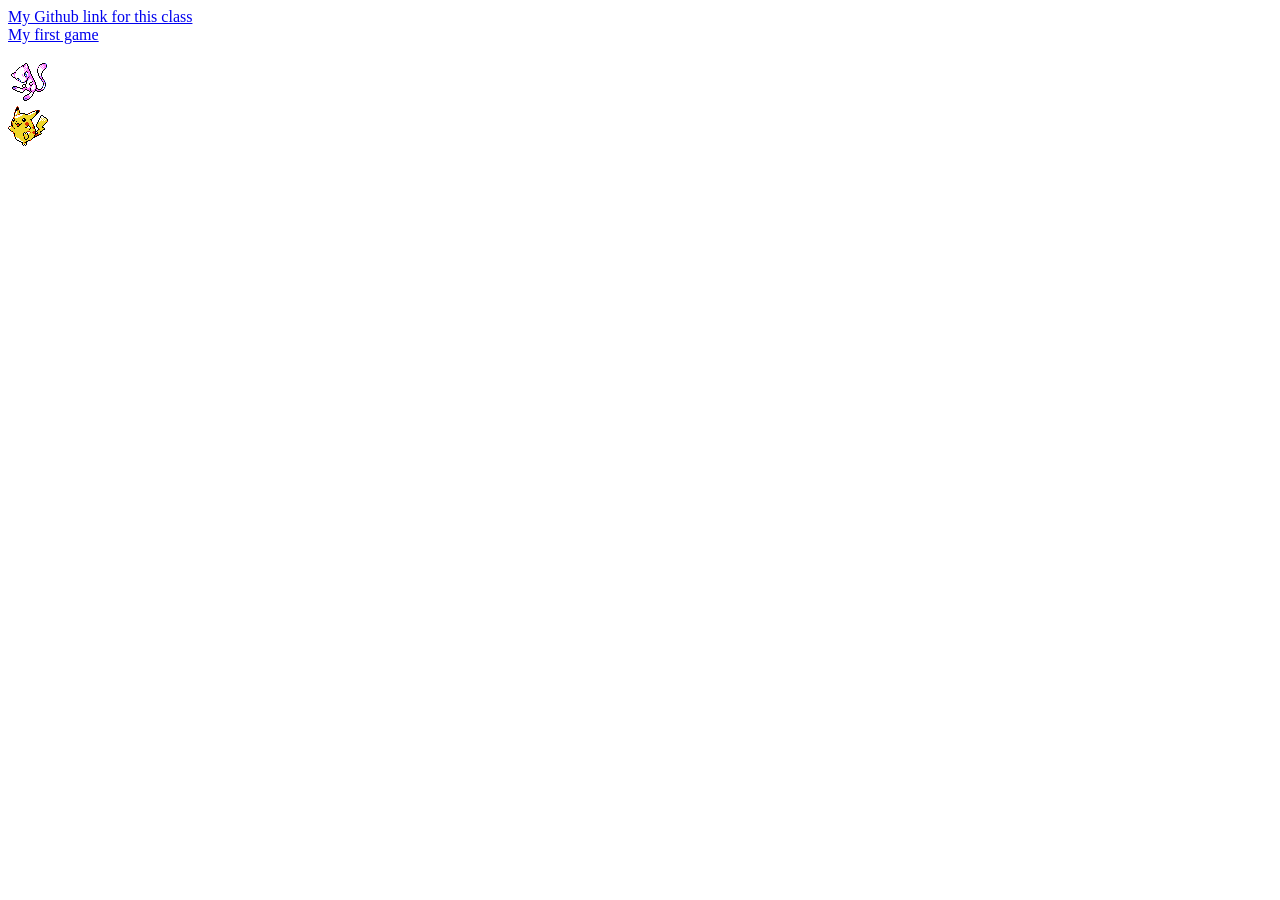
<file: Week2/index.html>
<!DOCTYPE html>
<html>
<head>
    <title>Homework 1</title>
</head>

<body> 
    <section class="links">
        <a href="https://github.com/JCa6rera/JCa6rera.github.io" id="github-link">My Github link for this class</a>

        <br>

        <a href="https://jca6rera.github.io/Week2/ourfirstgame/" id="game-link">My first game</a>
    </section>

    <br>

    <div class="images">
        <img src="./ourfirstgame/assets/mew.png" id="mew-picture"/>

        <br>

        <img src="./ourfirstgame/assets/pikachu.png" id="pikachu-picture"/>
    </div>

</body>

</html>
</file>
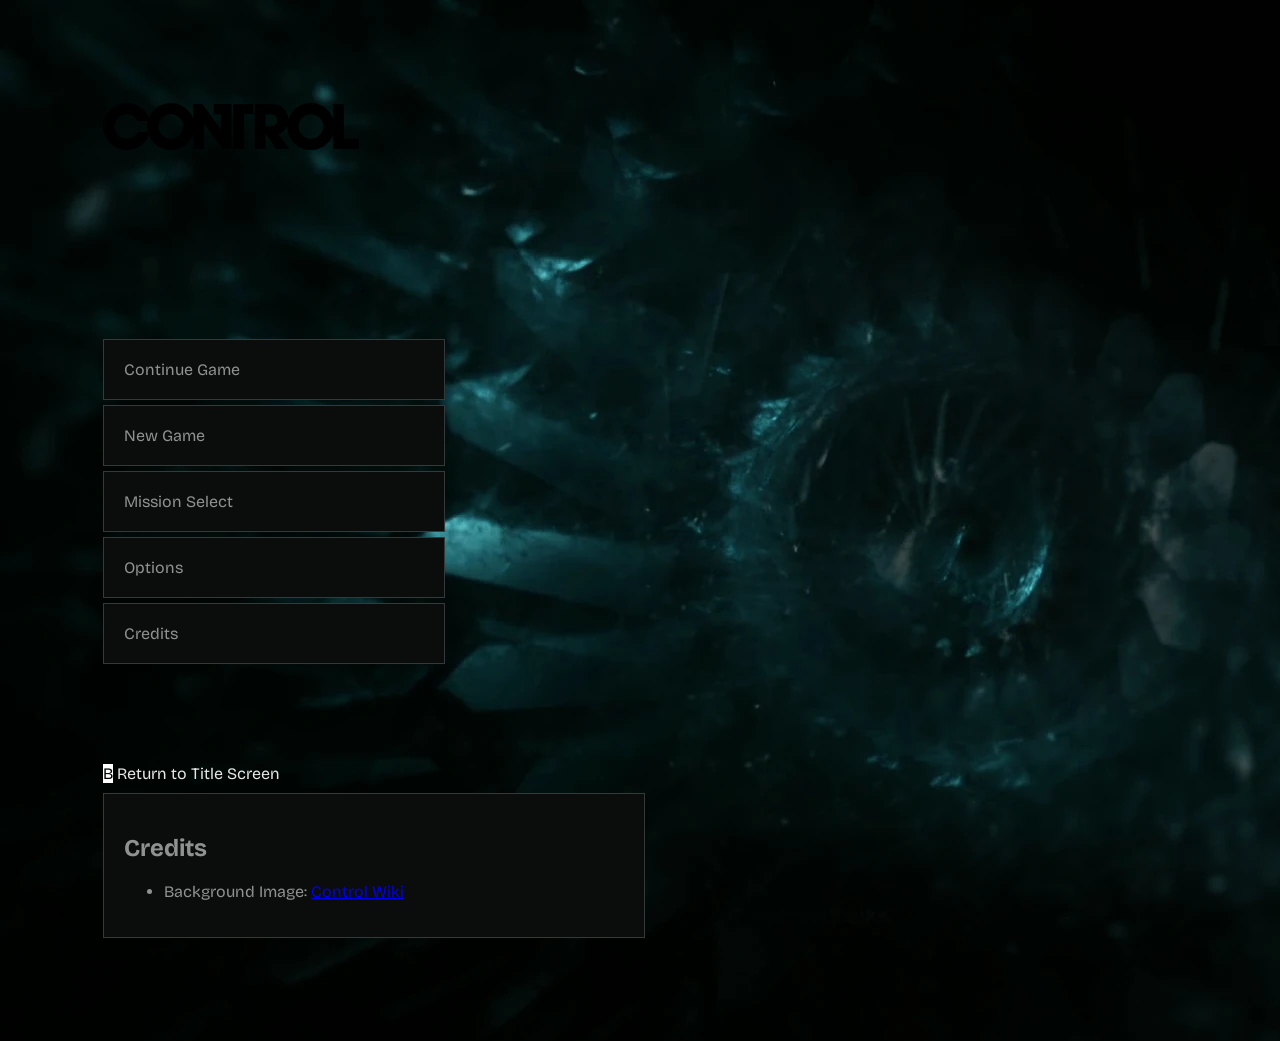
<file: Week3/index.html>
<!DOCTYPE html>
<html lang="en">
<head>
    <meta charset="UTF-8">
    <meta name="viewport" content="width=device-width, initial-scale=1.0">
    <title>CONTROL // 2026</title>
    <style>

        @import url('https://fonts.googleapis.com/css2?family=Bricolage+Grotesque:opsz,wght@12..96,200..800&family=Oswald:wght@200..700&display=swap');

        /* selector { 
        
        properties: value;

        }
        for example:
        car-seat {
            textile-type: leather;
            color: brown;
            stitching: white;
        }
        */
        
        /*element*/

        * {
            --button-bg: #0B0D0C;
            --button-border: #35393A;
            --button-color: #909291;
            --button-hover: #E7E7E7;
            --control-red: rgb(182,33,33);

            font-family: "Bricolage Grotesque", sans-serif;
            font-optical-sizing: auto;
            font-style: normal;
            font-variation-settings: "wdth" 100;
        }

        body{

            background-color: slategray;
            background: url(./assets/Polaris.webp);
            padding: 95px;
        }

        /*class
        
        .class-name ( )*/

        .return {
            color: var(--button-hover);
        }

        /* id
        #id-name ( )*/
        #logo {
            margin-bottom: 185px;
        }

        #logo img {
            width: 256px;
        }

        .return span {
            background-color: black;
            color: white;
        }

        .nav-group {
            margin-bottom: 100px;
            padding: 0px;
        }


        .nav-group li {
            background-color: var(--button-bg);
            width: 300px;
            color: var(--button-color);
            padding: 20px;
            border-width: 1px;
            border-style: solid;
            border-color: var(--button-border);
            margin-bottom: 5px;
            list-style: "";
        }

        .nav-group li:hover {
            background-color: var(--button-hover);
            color: var(--button-bg);
        }

        #A{
            background-color: black;
            color: white;
            height: 30px;
            width: 30px;
            margin-left: 92px;
        }

        #B {
            background-color: white;
            color: black;
        }

        .footer {
            margin-top: 10px;
            background-color: var(--button-bg);
            width: 500px;
            color: var(--button-color);
            padding: 20px;
            border-width: 1px;
            border-style: solid;
            border-color: var(--button-border);
        }

    </style>


</head>
<body>
    
    <!--LOGO SECTION-->

    <div id="logo"><img src="./assets/Control_video_game_logo.svg.png"/></div>

    <!--CREATE THE BUTTON GROUPS-->

    <nav class="nav-class">
        <ul class="nav-group">
            <li>Continue Game</li>
            <li>New Game</li>
            <li>Mission Select</li>
            <li>Options</li>
            <li>Credits</li>
        </ul>
    </nav>

    <!--DIV IS A CONTAINER-->
    <div class="return"><span id="B">B</span> Return to Title Screen </div>
    <footer class="footer">
        <h2>Credits</h2>
        <ul>
            <li>Background Image: <a href="https://control.fandom.com/wiki/Polaris">Control Wiki</a></li>
        </ul>
    </footer>


</body>
</html>
</file>
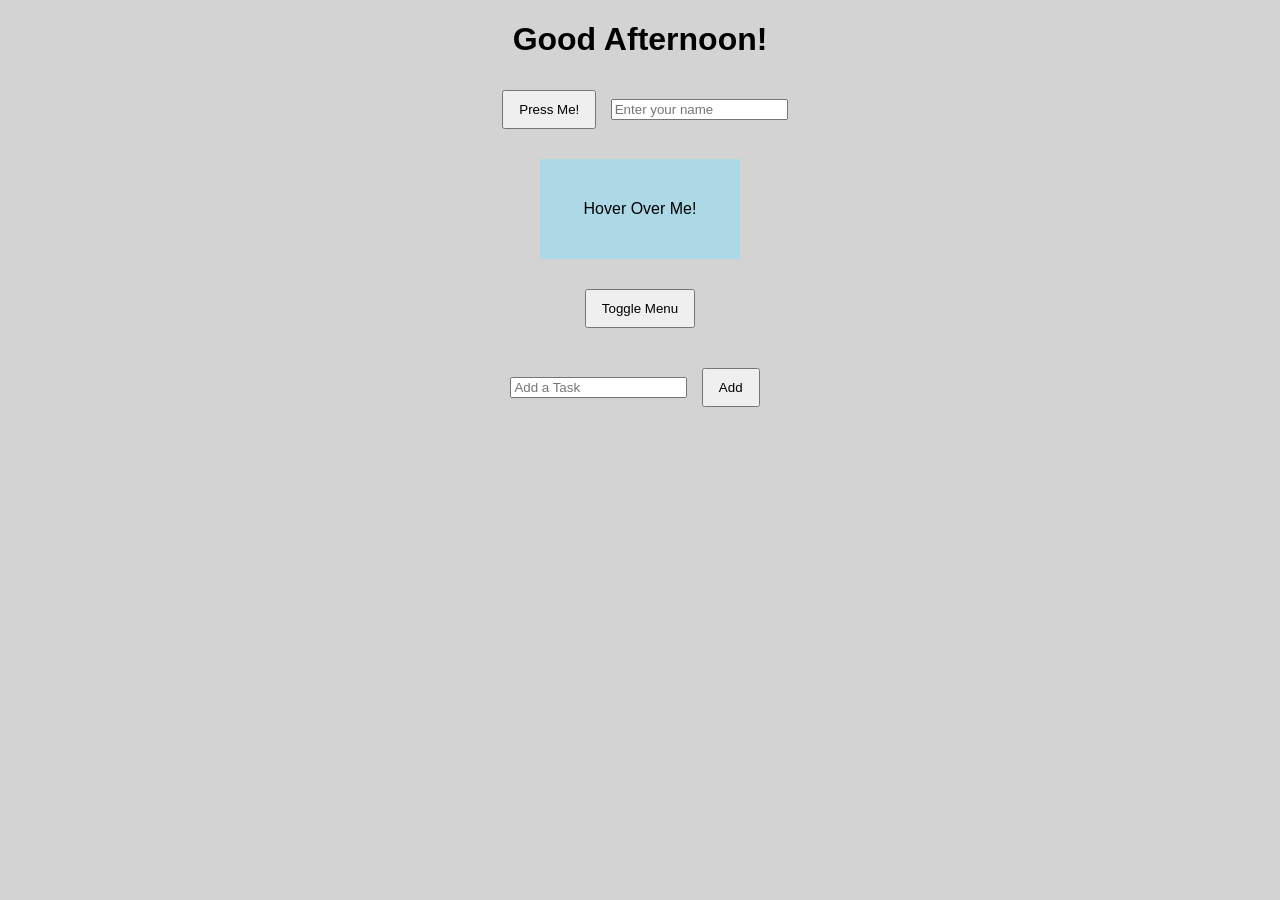
<file: Week6/index.html>
<!DOCTYPE html>
<html lang="en">
<head>
    <meta charset="UTF-8">
    <meta name="viewport" content="width=device-width, initial-scale=1.0">
    <title>Assignment 6</title>
    <link rel="stylesheet" href="style.css">
</head>
<body>

    <h1 id="greeting"></h1>

    <!-- 1. Button Click -->
    <button id="clickButton">Press Me!</button>

    <!-- 2. Input Focus -->
    <input type="text" id="nameInput" placeholder="Enter your name">

    <!-- 3. Hover Box -->
    <div id="hoverBox">Hover Over Me!</div>

    <!-- 4. Toggle Menu -->
    <button id="menuButton">Toggle Menu</button>
    <div id="menu" class="hidden">
        <p>Menu Item 1</p>
        <p>Menu Item 2</p>
    </div>

    <!-- 5. To-Do List -->
    <div class="todo">
        <input type="text" id="todoInput" placeholder="Add a Task">
        <button id="addButton">Add</button>
        <ul id="todoList"></ul>
    </div>

    <script src="script.js"></script>

</body>
</html>
</file>
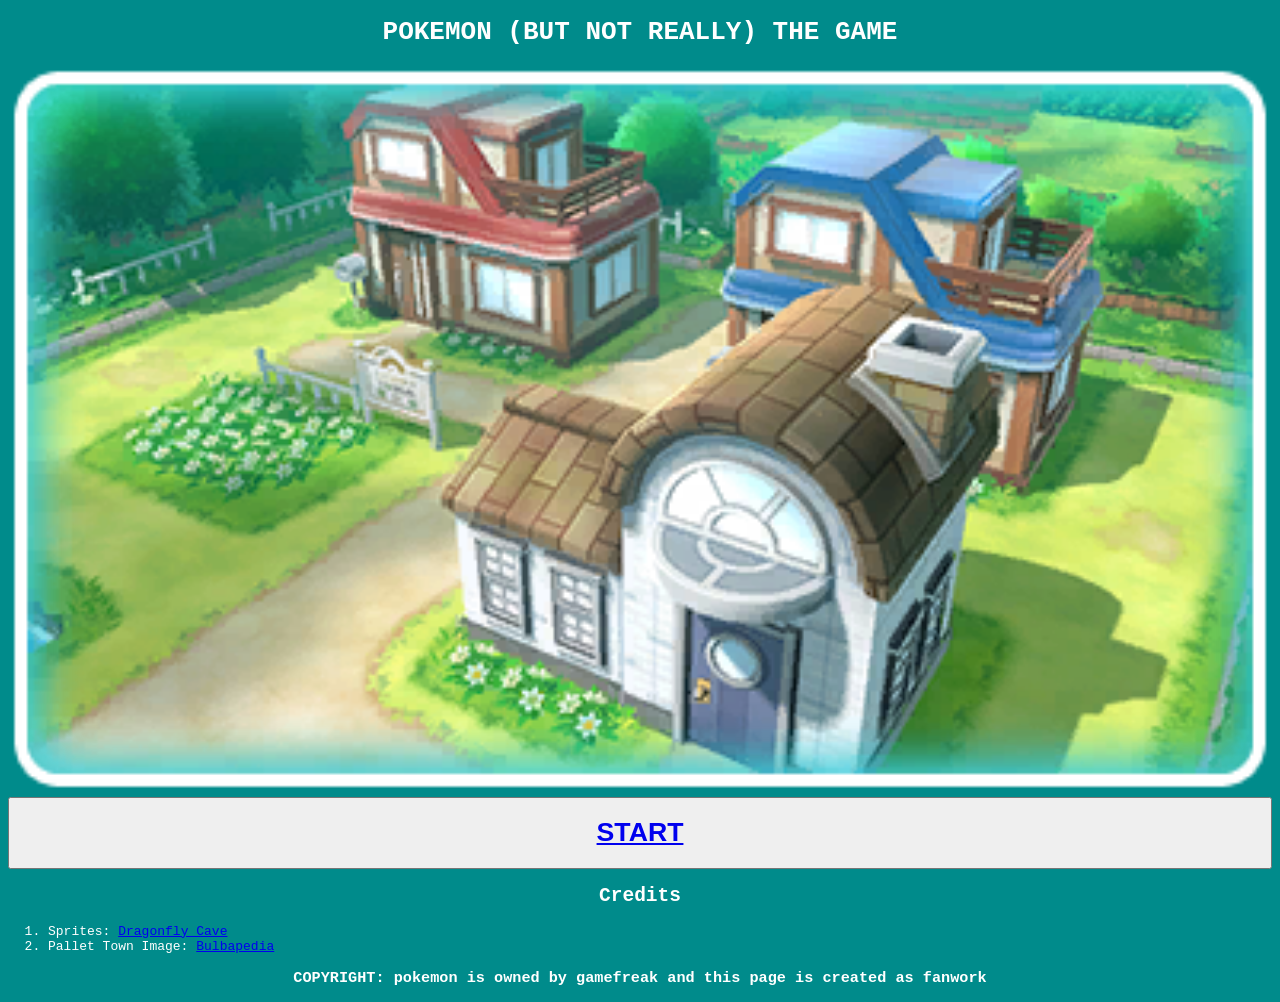
<file: Week2/ourfirstgame/index.html>
<!--declare what type of page this is-->
<!DOCTYPE html>

<!--where html starts and ends-->

<html>

<head>
    <title>OUR FIRST GAME</title>
</head>

<!--html pages are made of elements-->
<!--elements have three parts, a tage that describes the elements, the content/what's being rendered by the browser and the attributes-->
<body style="background-color: darkcyan; color: white; font-family: monospace;">

    <!--H1 through H6 are Section Titles-->

    <h1 style="color: white; text-align: center; font-family: monospace;">POKEMON (BUT NOT REALLY) THE GAME</h1>
    <!--IMG element renders an image-->

    <img src="./assets/Pallet_Town_PE.png"  aria-label="an image of pallet town from pokemon" style="width: 100%;"></img>

    <button class="start-button" style="width: 100%;"><h1 style="text-align: center;"><a href="./game.html">START</a></h1></button>

    <!--LISTS: ordered list (where the steps count; 1,2,3,4) and unordered lists (lists where order doesn't matter; *, * )-->

    <section id="credits">
        <h2 style="text-align: center;">Credits</h2>
        <ol>
            <li>Sprites: <a href="https://www.dragonflycave.com/resources/sprite-generator/">Dragonfly Cave</a></li>
            <li>Pallet Town Image: <a href="https://bulbapedia.bulbagarden.net/wiki/Main_Page">Bulbapedia</a></li>
        </ol>
    </section>

    <h3 style="color: white; text-align: center; font-family: monospace;">COPYRIGHT: pokemon is owned by gamefreak and this page is created as fanwork</h3>
    

</body>
</html>
</file>
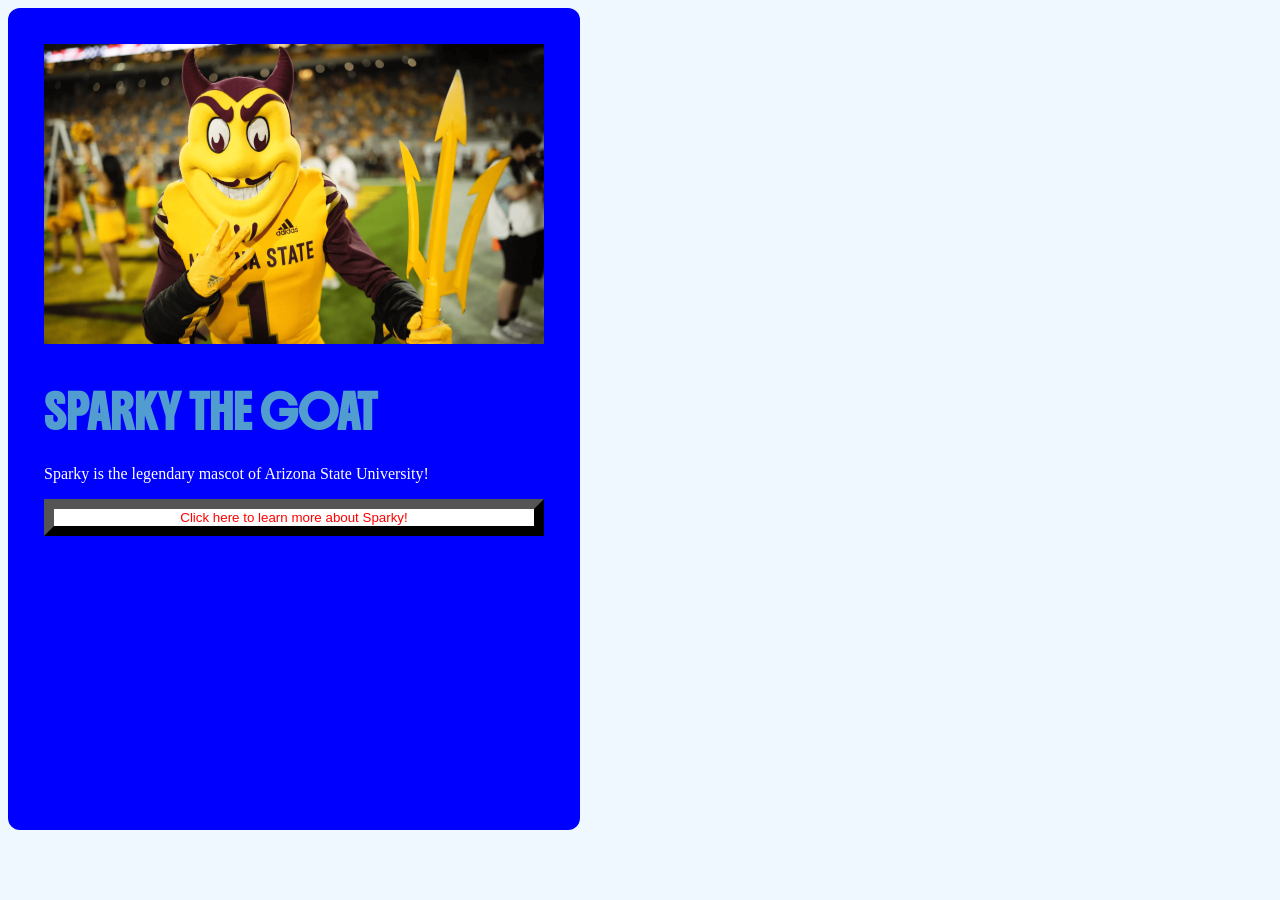
<file: Week3/homework.html>
<!DOCTYPE html>
<html lang="en">
<head>
    <meta charset="UTF-8">
    <meta name="viewport" content="width=device-width, initial-scale=1.0">
    <title>Week 3 Homework</title>
    <style>
        @import url('https://fonts.googleapis.com/css2?family=Boldonse&display=swap');
        .boldonse-regular {
        font-family: "Boldonse", system-ui;
        font-weight: 400;
        font-style: normal;
        }


        body {
            background-color:aliceblue;
        }

        .card {
            height: 750px;
            width: 500px;
            background-color: blue;
            padding: 36px;
            border-radius: 12px;
            transition: all 0.3s;
        }
        
        .card img {
            width: 100%;
            object-fit: cover;
            height: 300px;
            margin-bottom: 12px;
        }

        h1 {
            font-family: "Boldonse", system-ui;
            color: #519dcf;
        }

        p {
            color: white;
        }

        .card:hover{
            box-shadow: 8px 8px black;
        }

        button {
            width: 100%;
            color: red;
            background-color: white;
            border-color: black;
            border-width: 10px;
        }
    </style>
</head>
<body>
    <div class="card">
        <img src="./assets/sparky.webp" alt="">

        <h1>SPARKY THE GOAT</h1>

        <p>Sparky is the legendary mascot of Arizona State University!</p>

        <a href="https://en.wikipedia.org/wiki/Sparky_the_Sun_Devil">
            <button>
                Click here to learn more about Sparky!
            </button>
        </a>
    </div>
</body>
</html>
</file>
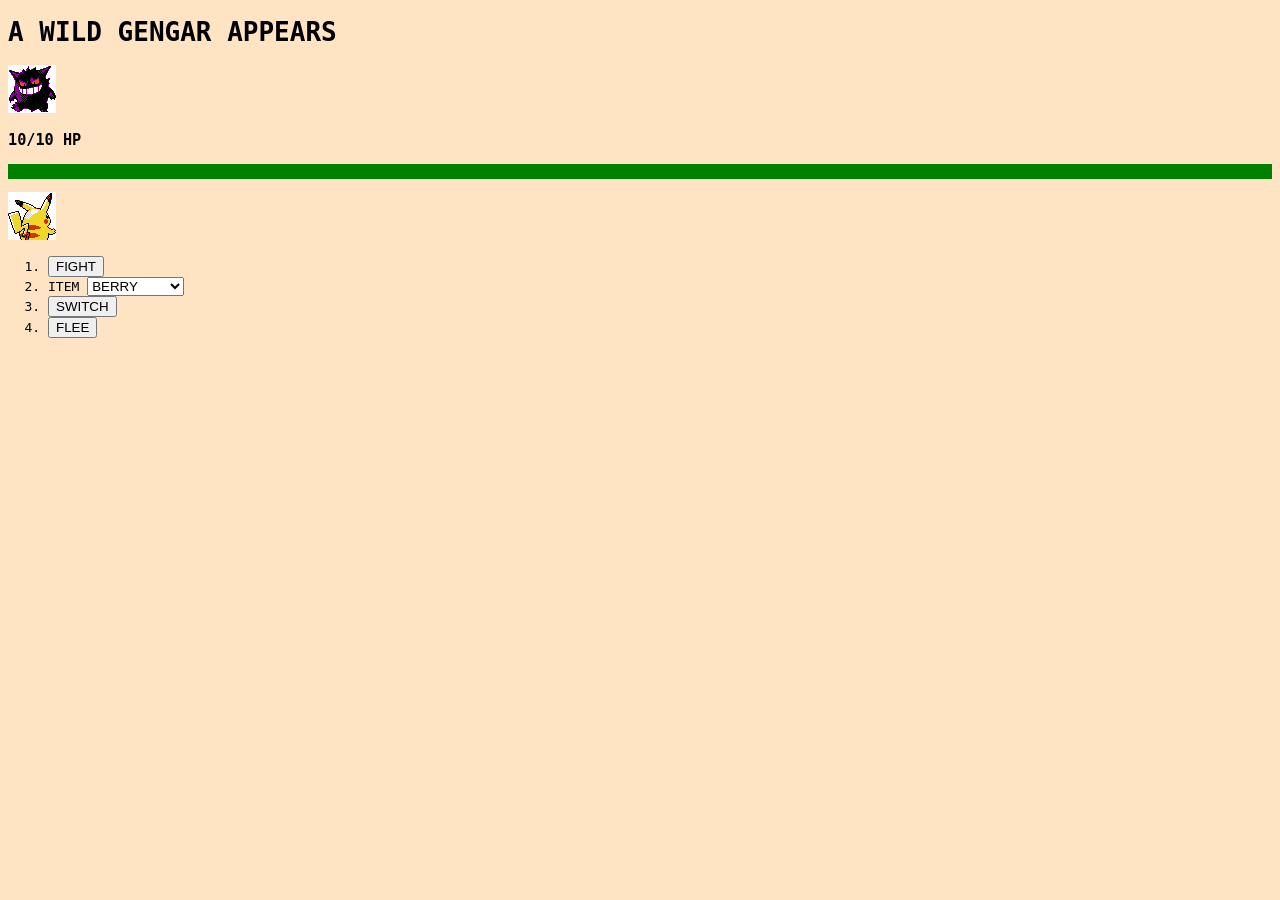
<file: Week2/ourfirstgame/game.html>
<!DOCTYPE html>
<html>
    <head>
        <title>... WEBPAGE WANTS TO BATTLE!</title>
    </head>
    <body class="battle" style="background-color: bisque; font-family: monospace;">
        <h1 id="gengar">A WILD GENGAR APPEARS</h1>
        <section class="gengar">
            <img src="./assets/gengar.png"></img>
            <h3>10/10 HP</h3>
        </section>
        <div style="background-color: green;"><p><p><p>&nbsp;</p></div>
        <section class="pikachu">
            <img src="./assets/pikachu-back.png"/>
            <ol>
                <li><button>FIGHT</button></li>
                <li><label id="item" for="item-select">ITEM</label>
                    
                    <select id="item-select">
                        <option value="berries">BERRY</option>
                        <option value="lemonade">LEMONADE</option>
                    </select>

                </li>
                <li><button>SWITCH</button></li>
                <li><button>FLEE</button></li>
            </ol>
        </section>
    </body>
</html>
</file>
<file: Week6/style.css>
body {
    font-family: Arial, Helvetica, sans-serif;
    text-align: center;
    background-color: lightgray;
}

button {
    margin: 10px;
    padding: 10px 15px;
}

#hoverBox {
    width: 200px;
    height: 100px;
    background-color: lightblue;
    margin: 20px auto;
    display: flex;
    align-items: center;
    justify-content: center;
    transition: 0.3s;
}

.hidden {
    display: none;
}

#menu {
    background: white;
    padding: 10px;
    margin: 10px auto;
    width: 150px;
    border: 1px solid red;
}

.todo {
    margin-top: 20px;
}

li {
    list-style: none;
    padding: 5px;
}
</file>
